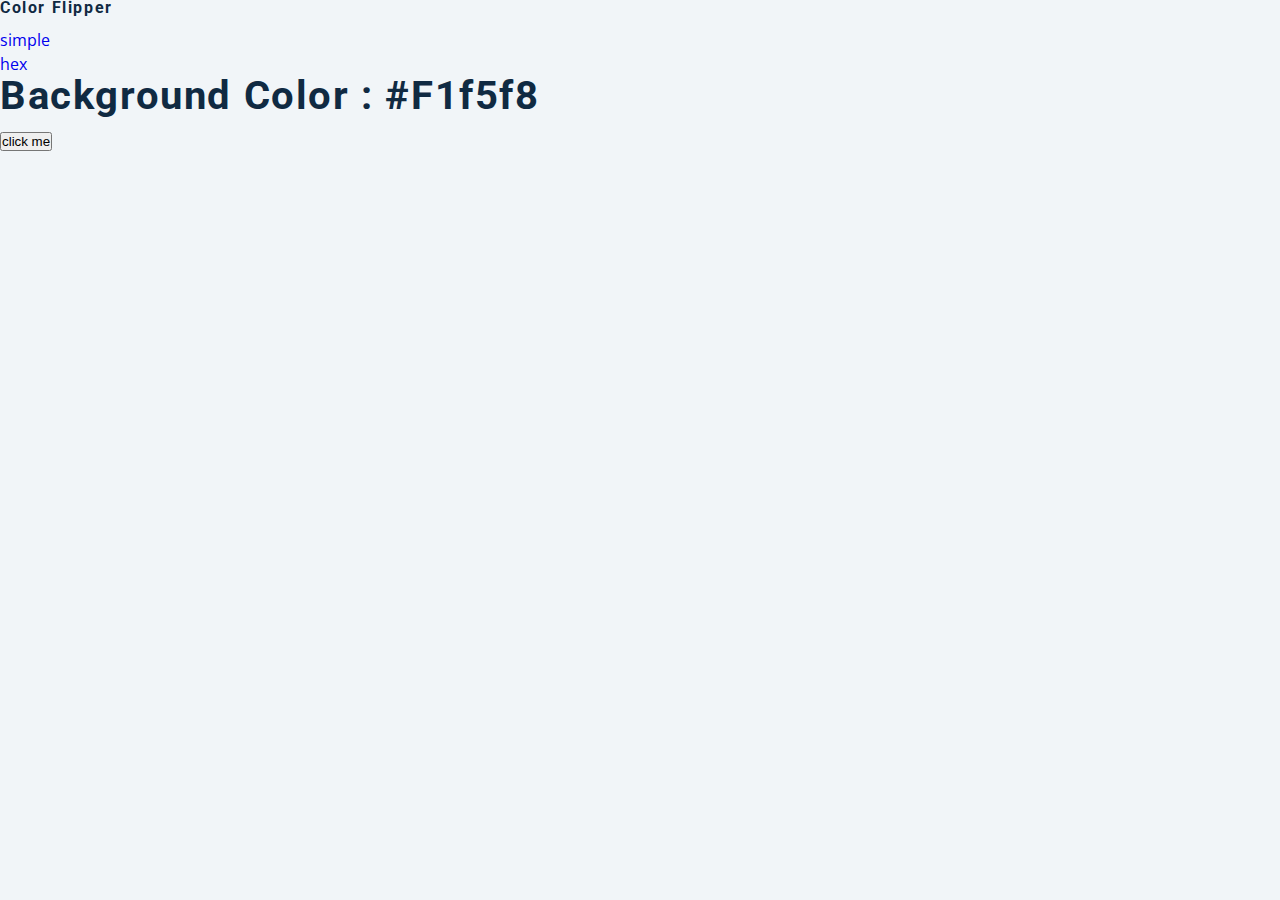
<file: index.html>
<!DOCTYPE html>
<html lang="en">
 <head>
  <meta charset="UTF-8" />	
  <meta name="viewport"content="width=device-width, initial-scale=1.0" />
    <title>Color Flipper || Simple</title>
				
	<!-- styles -->
  <link rel="stylesheet" href="styles.css">
 </head>
  <body>
   <nav>
   <div class="nav-center">
    <h4>color flipper</h4>
    <ul class="nav-links">	
     <li><a href="index.html">simple</a></li>
     <li><a href="hex.html">hex</a></li>		
    </ul>
    </div>
    </nav>
 <main>
   <div class="container">	
   <h2>background color : <span class="color">#f1f5f8</span></h2>
   <button class="btn btn-hero" id="btn">click me</button>
   </div>
 </main>
												
       <!-- javascript -->
       <script src="app.js"></script>
   </body>
</html>
</file>
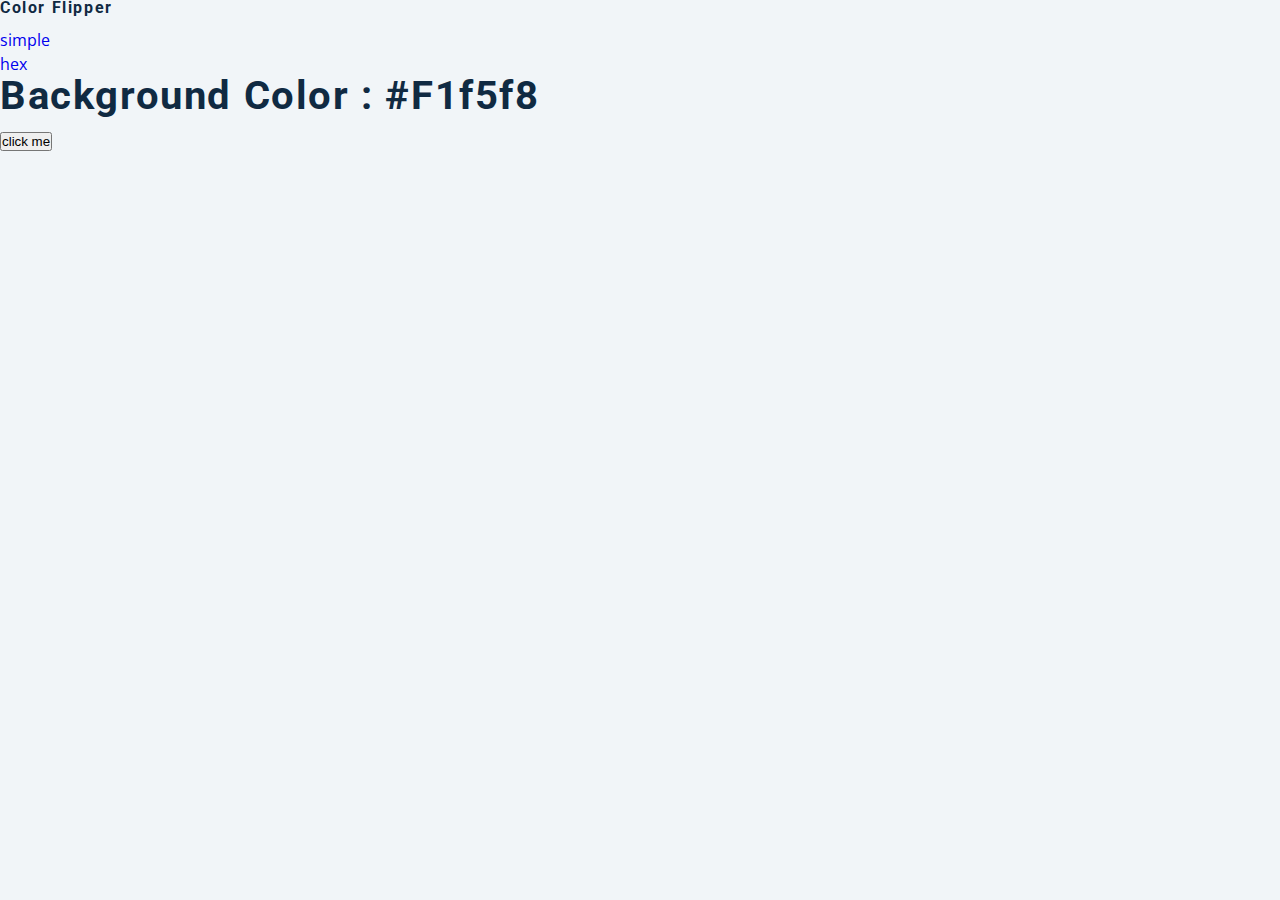
<file: hex.html>
<!DOCTYPE html>
<html lang="en">
				 <head> 
				 				<meta charset="UTF-8" /> 
				 <meta name="viewport" content="width=device-width, initial-scale=1.0" /> 
				 <title>Color Flipper || Hex</title>
				 
				 <!-- styles --> 
				  <link rel="stylesheet" href="styles.css"> 
				  </head> 
				  
				  <body> 
				  		<nav> 
				  				<div class="nav-center">
				  					<h4>color flipper</h4>
				  					  <ul class="nav-links"> 
				  							<li><a href="index.html">simple</a></li>
				  								<li><a href="hex.html">hex</a></li> 
				  							</ul> 
				  								</div> 
				  							 </nav> 
				  							<main> 
				  									<div class="container"> 
				  										<h2>background color : <span class="color">#f1f5f8</span></h2> 
				  										<button class="btn btn-hero" id="btn">click me</button> 
				  									</div>
				  							<main> 
				  	<!--javascript --> 
				  					<script src="hex.js"></script>
				  					 </body>
				  					 </html>
</file>
<file: styles.css>
/*
=============== 
Fonts
===============
*/
@import url("https://fonts.googleapis.com/css?family=Open+Sans|Roboto:400,700&display=swap");

 /*
 ===============
  Variables
  ===============
  */ 
 
  :root { 
  /* dark shades of primary color*/
   --clr-primary-1: hsl(205, 86%, 17%);
   --clr-primary-2: hsl(205, 77%, 27%);
   --clr-primary-3: hsl(205, 72%, 37%);
   --clr-primary-4: hsl(205, 63%, 48%); 
  /* primary/main color */
   --clr-primary-5: hsl(205, 78%, 60%);
  /* lighter shades of primary color */
   --clr-primary-up6: hsl(205, 89%, 70%);
   --clr-primary-7: hsl(205, 90%, 76%);
   --clr-primary-8: hsl(205, 86%, 81%);
   --clr-primary-9: hsl(205, 90%, 88%);
   --clr-primary-10: hsl(205, 100%, 96%); 
  /* darkest grey - used for headings */
   --clr-grey-1: hsl(209, 61%, 16%);
   --clr-grey-2: hsl(211, 39%, 23%);
   --clr-grey-3: hsl(209, 34%, 30%);
   --clr-grey-4: hsl(209, 28%, 39%); 
  /* grey used for paragraphs */
   --clr-grey-5: hsl(210, 22%, 49%);
   --clr-grey-6: hsl(209, 23%, 60%);
   --clr-grey-7: hsl(211, 27%, 70%);
   --clr-grey-8: hsl(210, 31%, 80%);
   --clr-grey-9: hsl(212, 33%, 89%);
   --clr-grey-10: hsl(210, 36%, 96%);
   --clr-white: #fff;
   --clr-red-dark: hsl(360, 67%, 44%);
   --clr-red-light: hsl(360, 71%, 66%);
   --clr-green-dark: hsl(125, 67%, 44%);
   --clr-green-light: hsl(125, 71%, 66%);
   --clr-black: #222; 
   --ff-primary: "Roboto", sans-serif;
   --ff-secondary: "Open Sans", sans-serif;
   --transition: all 0.3s linear;
   --spacing: 0.1rem; 
   --radius: 0.25rem; 
   --light-shadow: 0 5px 15px rgba(0, 0, 0, 0.1); 
   --dark-shadow: 0 5px 15px rgba(0, 0, 0, 0.2); 
   --max-width: 1170px; 
   --fixed-width: 620px;
 }
 /*
 ===============
  Global Styles
  ===============
  */ 
 
  *,
  ::after,
  ::before {
   margin: 0; 
   padding: 0; 
   box-sizing: border-box;
 }
  body { 
   font-family: var(--ff-secondary);
   background: var(--clr-grey-10);
   color: var(--clr-grey-1);
   line-height: 1.5;
   font-size: 0.875rem;
 }
  ul { 
   list-style-type: none;
 }
 a {
   text-decoration: none;
 }
  h1,
  h2,
  h3,
  h4 { 
   letter-spacing: var(--spacing);
   text-transform: capitalize; 
   line-height: 1.25;
   margin-bottom: 0.75rem; 
   font-family: var(--ff-primary);
 }
  h1 { 
   font-size: 3rem;
 }
  h2 { 
   font-size: 2rem;
 }
  h3 { 
   font-size: 1.25rem;
 }
  h4 { 
   font-size: 0.875rem;
 }
  p { 
   margin-bottom: 1.25rem; 
   color: var(--clr-grey-5);
 }
  @media screen and (min-width: 800px) { 
  h1 { 
   font-size: 4rem;
 }
  h2 { 
   font-size: 2.5rem; 
 } 
  h3 { 
   font-size: 1.75rem; 
 } 
  h4 { 
    font-size: 1rem; 
 } 
  body { 
    font-size: 1rem; 
 } 
   h1, 
   h2, 
   h3, 
   h4 { 
    line-height: 1; 
 }
}
 /* global classes */ 
 
 /* section */
  .section { 
    padding: 5rem 0;
 } 
 
  .section-center { 
    width: 90vw;
    margin: 0 auto; 
    max-width: 1170px;
 }
 @media screen and (min-width: 992px { 
 
  .section-center { width: 95vw; 
 }
}
  main { 
   min-height: 100vh; 
   display: grid; 
   place-items: center;
 } 
 
 /*
 =============== 
 Nav
 ===============
 */
  nav { 
   background: var(--clr-white);
   height: 3rem; 
   display: grid; 
   align-items: center; 
   box-shadow: var(--dark-shadow);
 }
  .nav-center { 
   width: 90vw; 
   max-width: var(--fixed-width); 
   margin: 0 auto; 
   display: flex; 
   align-items: center; 
   justify-content: space-between;
 }
  .nav-center h4 {
    margin-bottom: 0; 
    color: var(--clr-primary-5);
 }
  .nav-links { 
    display: flex;
 }
  nav a {
   text-transform: capitalize; 
   font-weight: 700; 
   font-size: 1rem; 
   color: var(--clr-primary-1);
   letter-spacing: var(--spacing);
   margin-right: 1rem;
 }
  nav a:hover { 
  color: var(--clr-primary-5);
 }
 /*
 =============== 
 Container
 ===============
 */
   main { 
    min-height: calc(100vh - 3rem); 
    display: grid; 
    place-items: center;
 }
   .container { 
     text-align: center;
 }
   .container h2 { 
     background: var(--clr-black); 
     color: var(--clr-white);
     padding: 1rem;
     border-radius: var(--radius);
     margin-bottom: 2.5rem;
 }
   .color { 
     color: var(--clr-primary-5);
 }
   .btn-hero { 
     font-family: var(--ff-primary);
     text-transform: uppercase; 
     background: transparent; 
     color: var(--clr-black); 
     letter-spacing: var(--spacing); 
     display: inline-block; 
     font-weight: 700; 
     transition: var(--transition); 
     border: 2px solid var(--clr-black);
     cursor: pointer; 
     box-shadow: 0 1px 3px rgba(0, 0, 0, 0.2); 
     border-radius: var(--radius);
     font-size: 1rem; 
     padding: 0.75rem 1.25rem;
 }
   .btn-hero:hover { 
     color: var(--clr-white);
     background: var(--clr-black);
 }
</file>
